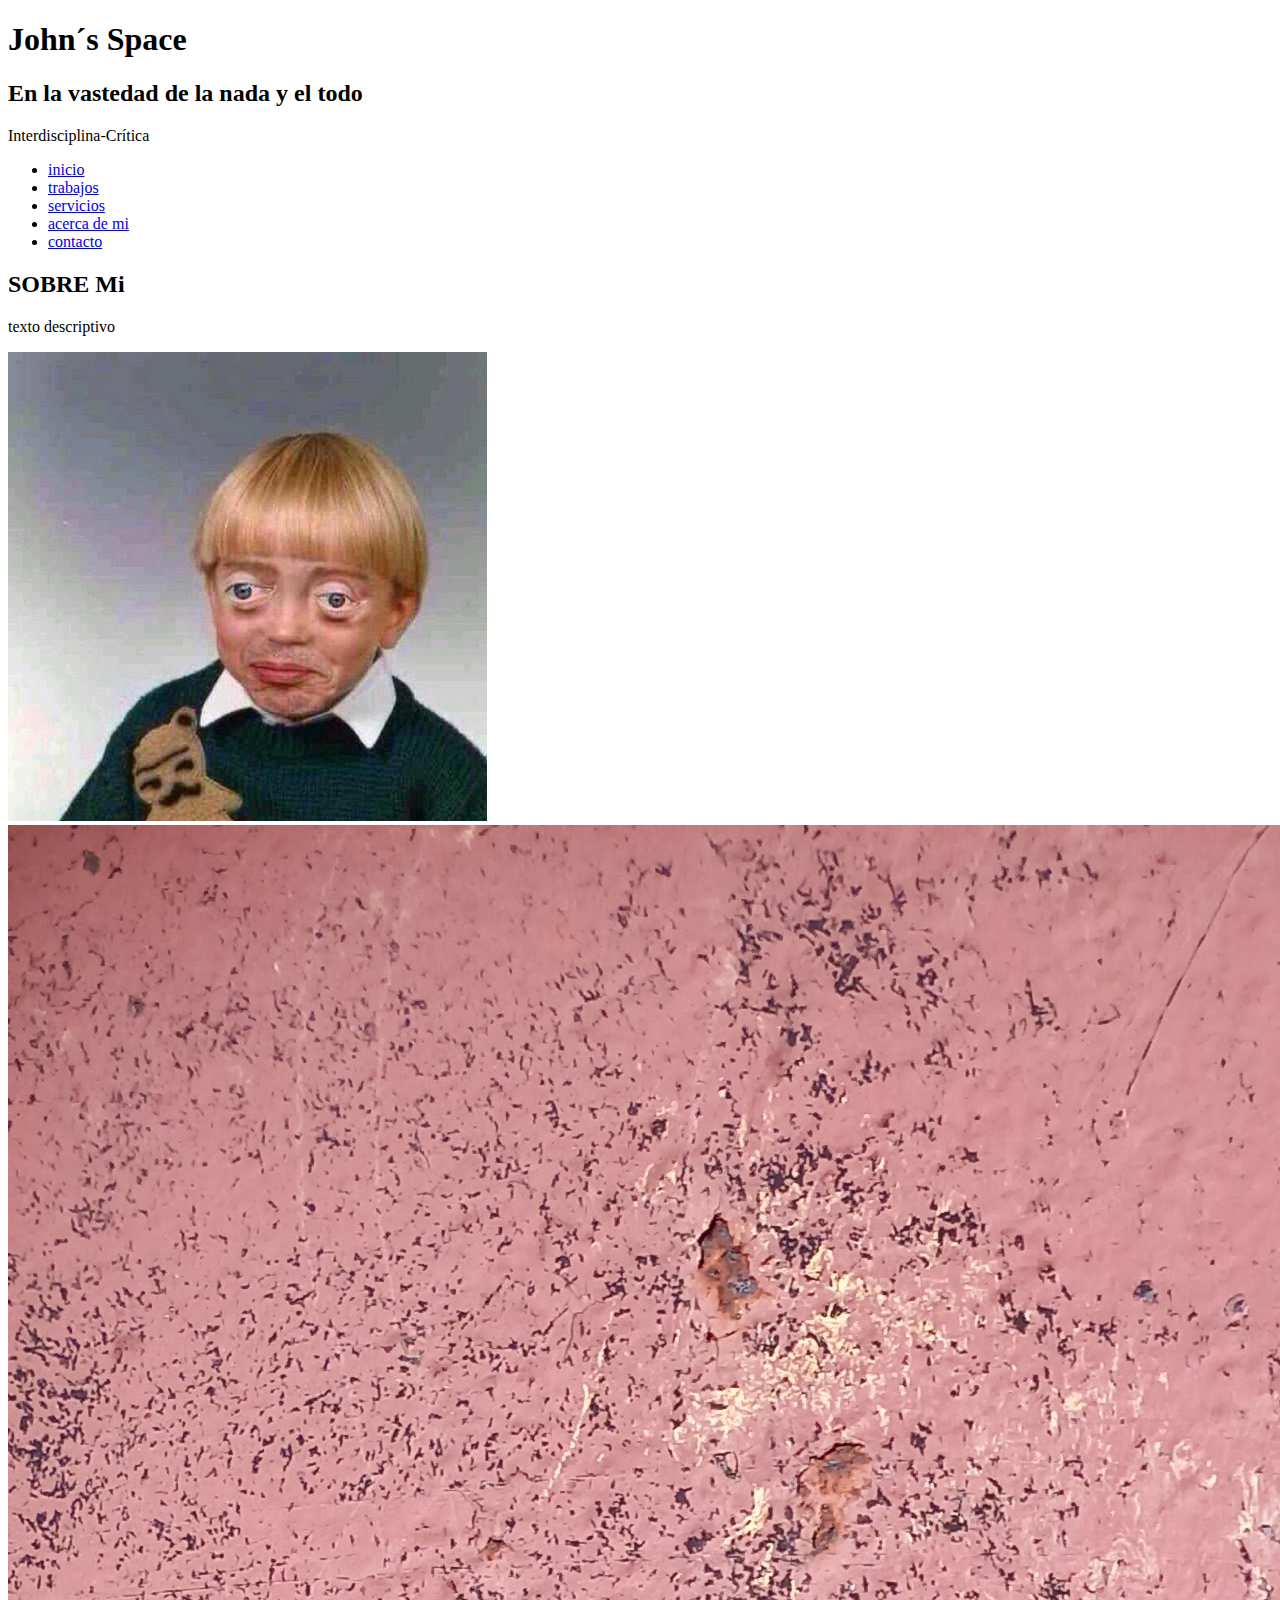
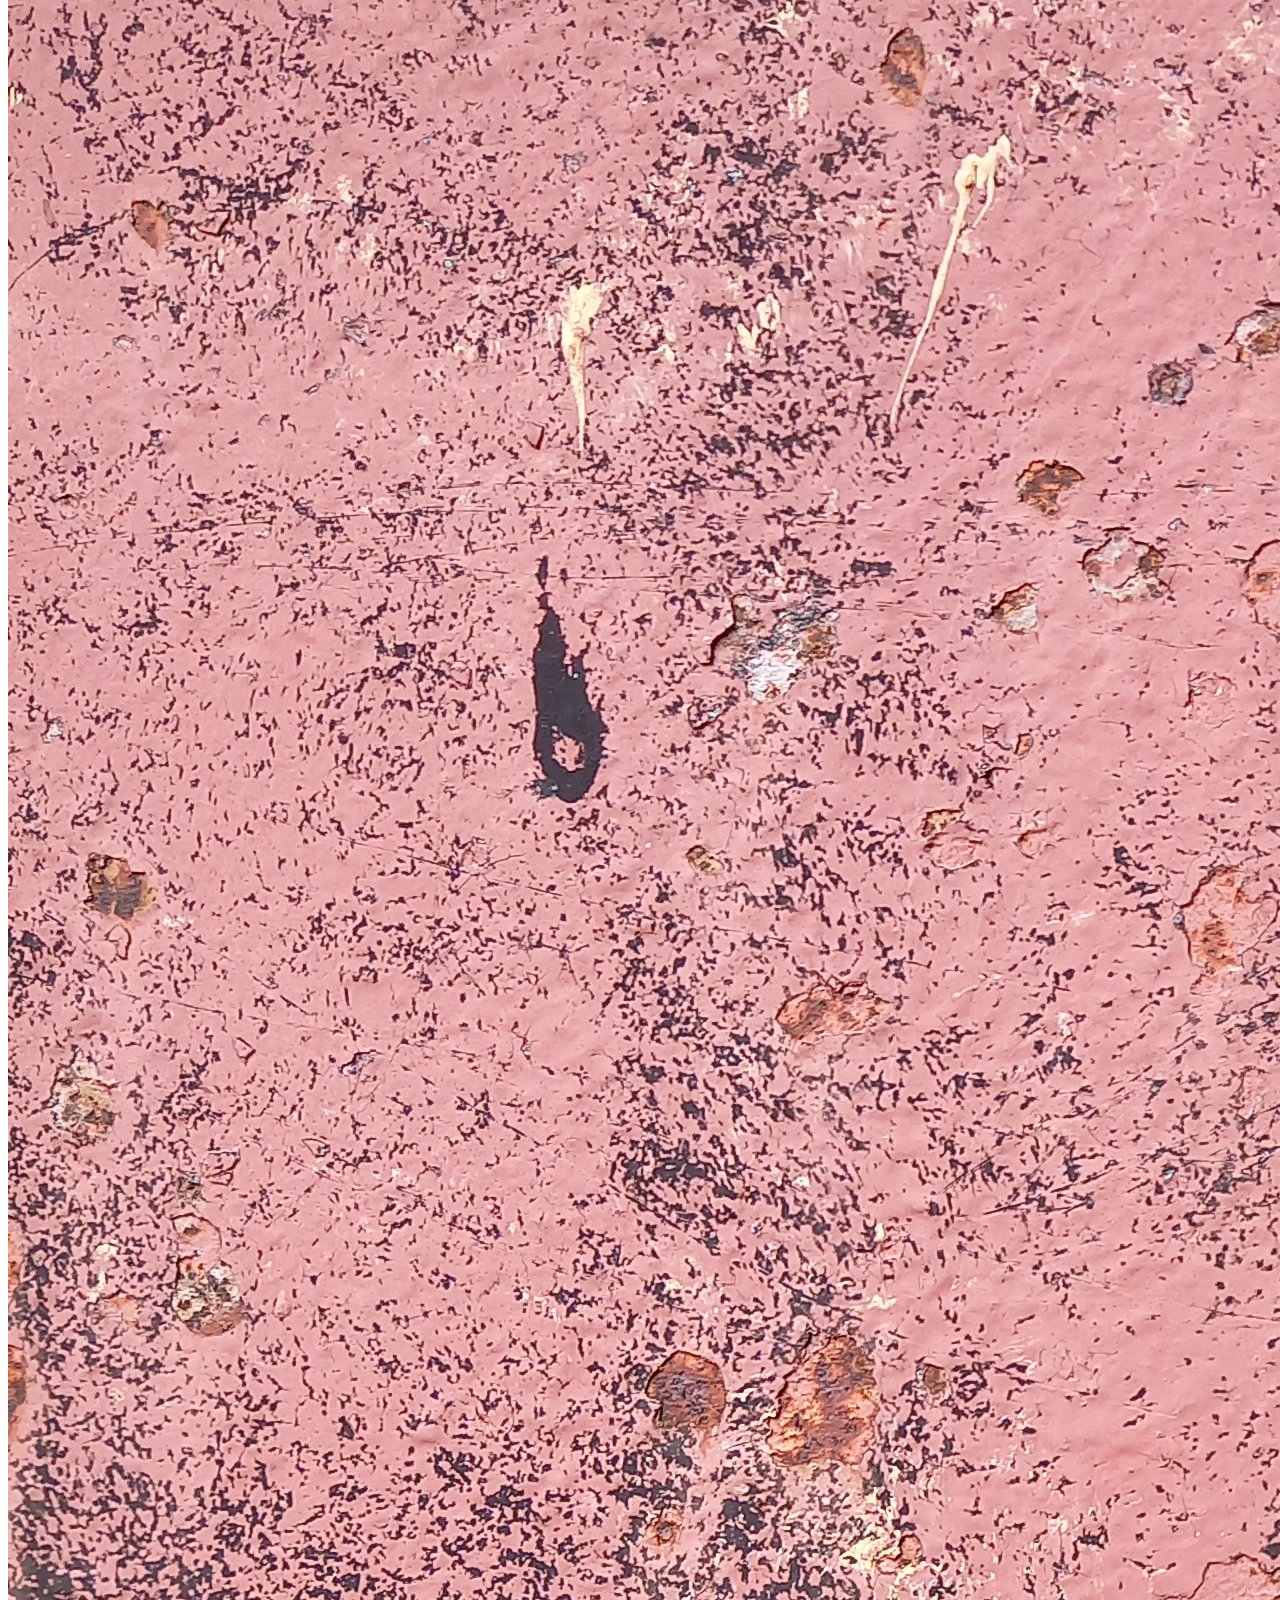
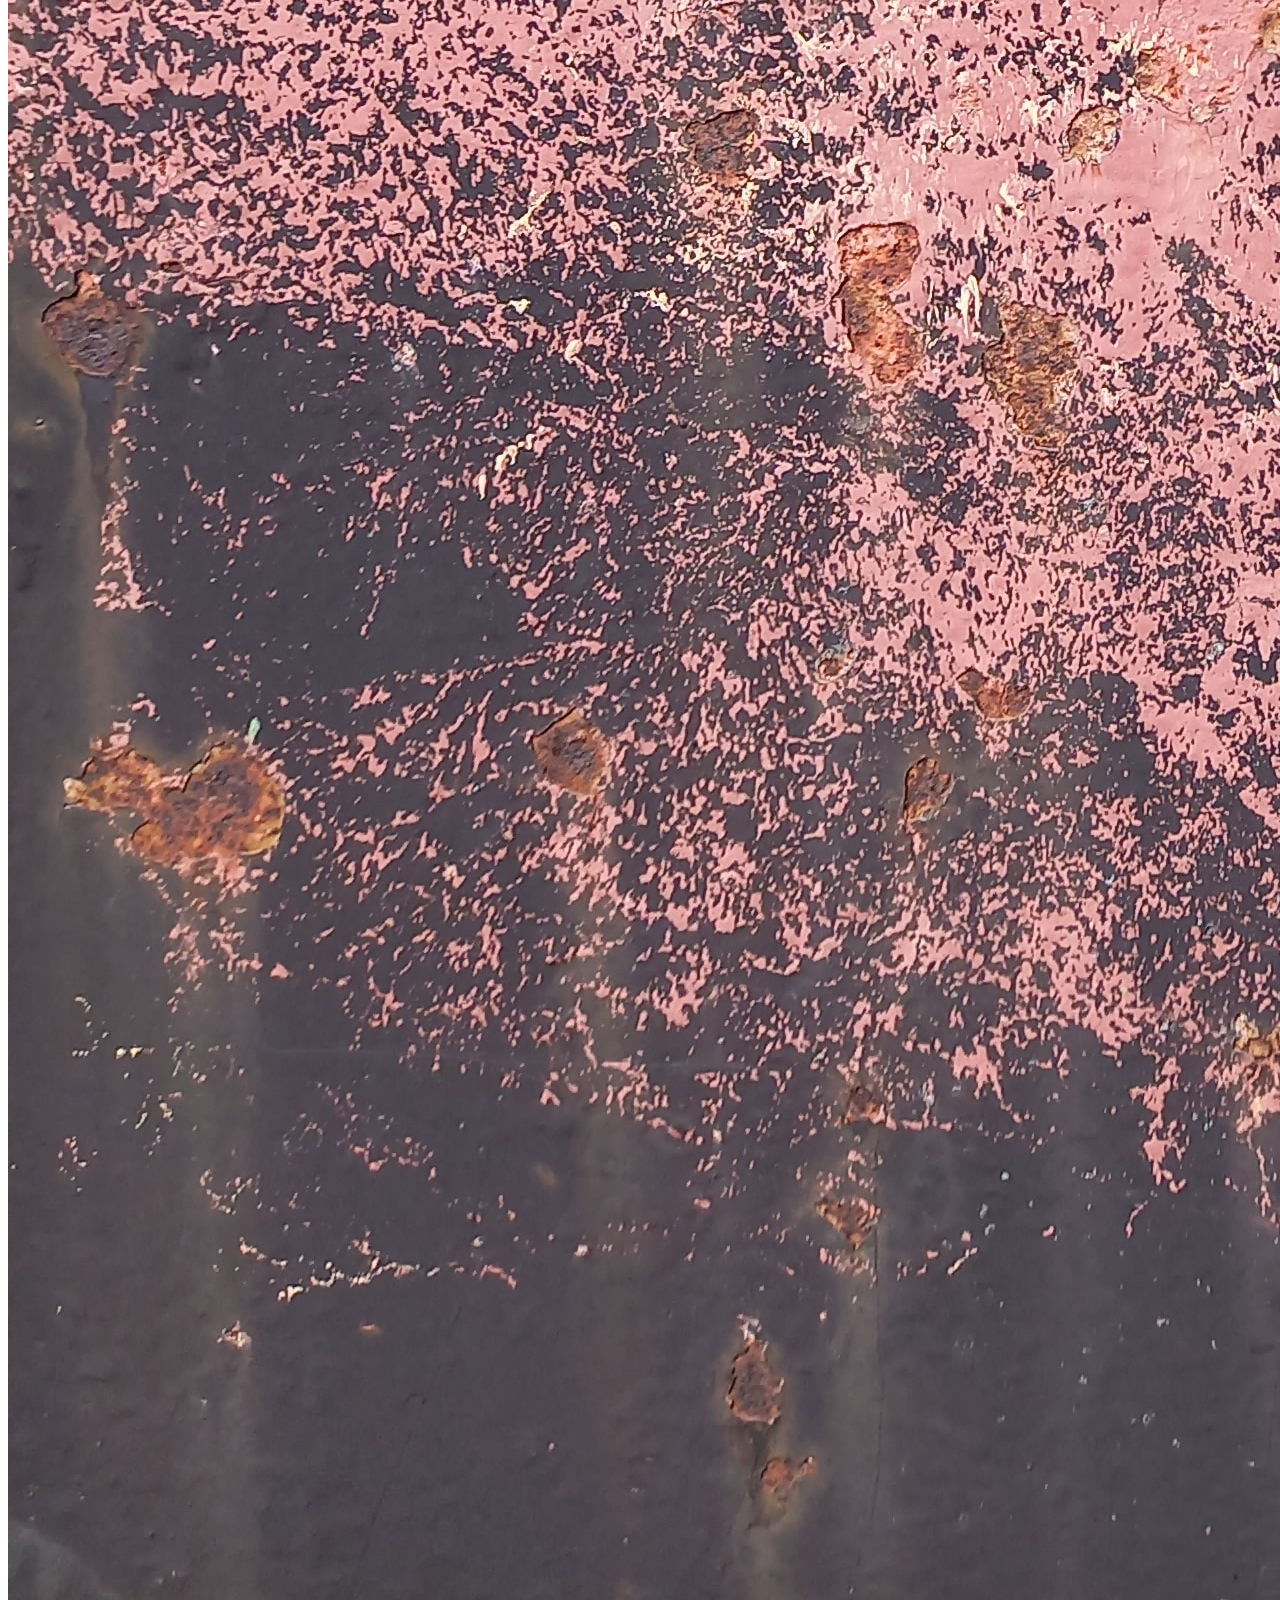
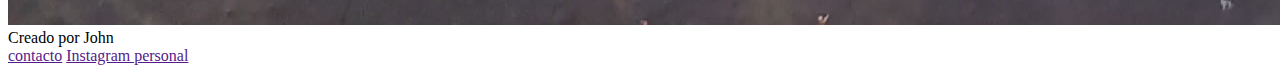
<file: img/index.html>
<!DOCTYPE html>
<html lang="es">
<head>
    <meta charset="UTF-8">
    <meta name="viewport" content="width=device-width, initial-scale=1.0">
    <title>Document</title>
</head>

<body>
<header>
<h1> John´s Space</h1>
<h2> En la vastedad de la nada y el todo</h2>
<p>Interdisciplina-Crítica</p> 
<nav>
<ul>
 <li><a href="index-personal.html#home">inicio</a></li>
 <li><a href="index-personal.html#work">trabajos</a></li>
 <li><a href="index-personal.html#services">servicios</a></li>
 <li><a href="index-personal.html#about">acerca de mi</a></li>
 <li><a href="index-personal.html#contact">contacto</a></li>
 </ul>
</nav>  
</header>

<main>
    <h2>SOBRE Mi</h2>
    <p>texto descriptivo</p>
    <div><img src="niño.jpeg" alt="Perfil Picture"></div>

    <span>
        <img src="Bannerm.jpg" alt="Textura de Relleno">
    </span>
</main>

<footer>
    <div>Creado por John</div>
    <span>
    <a href=""https://wa.me/1132108224>contacto</a> 
    <a href=""https://instagram.com/johnt.noname?utm_source=qr&igshid=YzU1NGVlODEzOA==>Instagram personal</a> 
    </span>
</footer>



</body>
</html>
</file>
